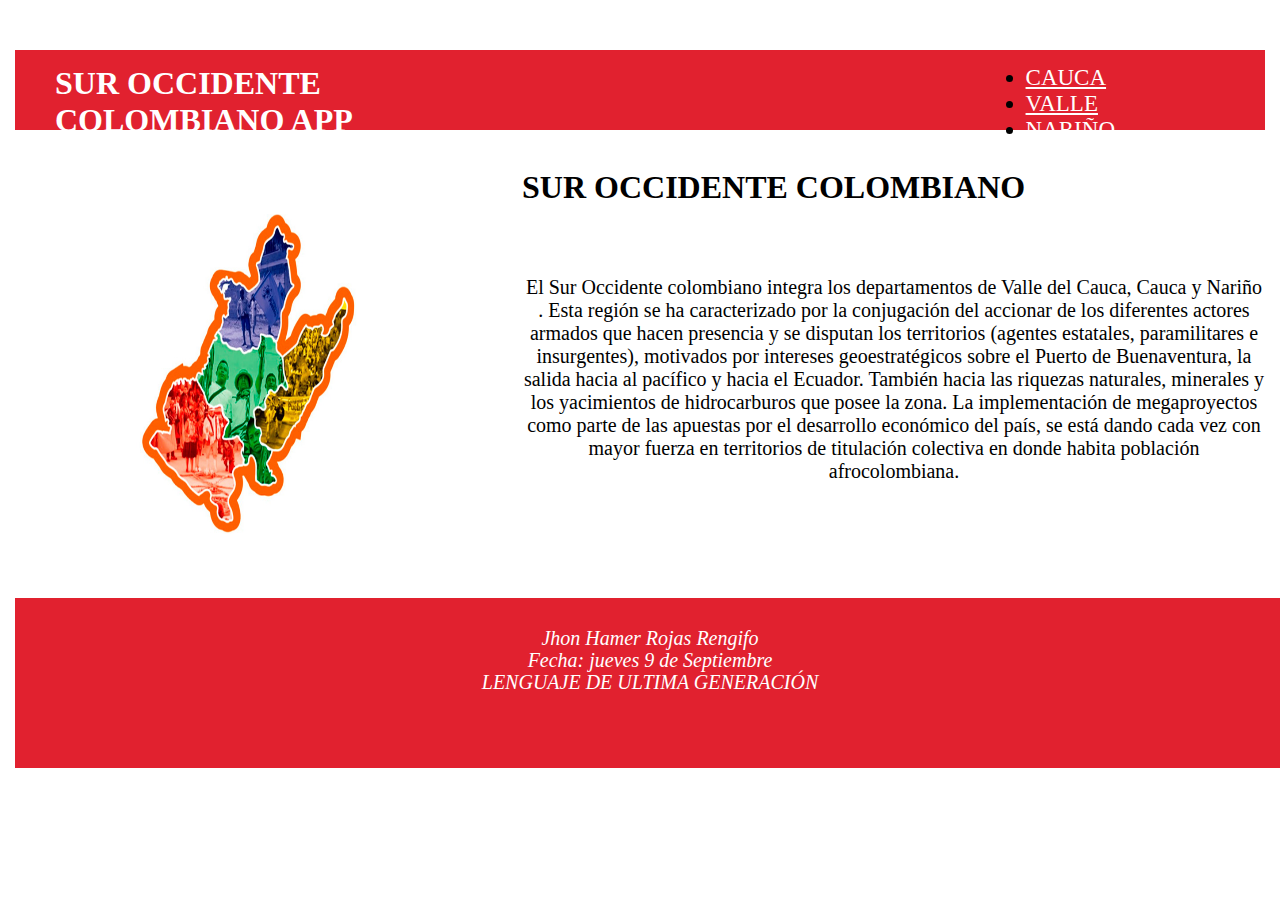
<file: index.html>
<!DOCTYPE html>
<html lang="en">
<head>
    <meta charset="UTF-8">
    <meta http-equiv="X-UA-Compatible" content="IE=edge">
    <meta name="viewport" content="width=device-width, initial-scale=1.0">
    <title>Parcial Lenguajes</title>
    <link href="https://cdn.jsdelivr.net/npm/bootstrap@5.1.1/dist/css/bootstrap.min.css" rel="stylesheet" integrity="sha384-F3w7mX95PdgyTmZZMECAngseQB83DfGTowi0iMjiWaeVhAn4FJkqJByhZMI3AhiU" crossorigin="anonymous">
    <link rel="stylesheet" href="assets/css/style.css">
</head>
<body>
    <header>
        <div class="parte-superior">
            <div class="barra-suroc">
                <h1>SUR OCCIDENTE COLOMBIANO APP</h1>
            </div>
            <div class="barra-opci">
                <nav class="navegacion">
                    <ul class="nav">
                        <li class="nav-item">
                            <a class="nav-link" href="cauca.html">CAUCA</a>
                        </li>
                        <li class="nav-item">
                            <a class="nav-link" href="valle.html">VALLE</a>
                        </li>
                        <li class="nav-item">
                            <a class="nav-link" href="nariño.html">NARIÑO</a>
                        </li>
                    </ul>
                </nav>
            </div>
        </div>
    </header><br>
    <section>
        <article>
            <div class="con-img">
                <figure>
                    <img src="assets/img/principal/SUROCCIDENTE.jpg" alt="mapa-sur-occ-colombia">
                </figure>
            </div>
            <div class="con-txt">
                <div class="titulo"> <h1>SUR OCCIDENTE COLOMBIANO</h1></div>
                <div class="text">
                    <p>
                        El Sur Occidente colombiano integra los departamentos de Valle del Cauca, Cauca y Nariño 
                        . Esta región se ha caracterizado por la conjugación 
                        del accionar de los diferentes actores armados que hacen presencia 
                        y se disputan los territorios (agentes estatales, paramilitares e insurgentes), motivados por intereses geoestratégicos 
                        sobre el Puerto de Buenaventura, la salida hacia al pacífico y hacia el Ecuador. 
                        También hacia las riquezas naturales, 
                        minerales y los yacimientos de hidrocarburos que posee la zona. 
                        La implementación de megaproyectos como parte de las apuestas por el desarrollo económico del país, 
                        se está dando cada vez con mayor fuerza en territorios de titulación colectiva en donde habita población afrocolombiana.
                    </p>
                </div>
            </div>
            
        </article>
    </section>
    <footer>
        <address>
            <div class="pie">
                <p>Jhon Hamer Rojas Rengifo</p>
                <p>Fecha: jueves 9 de Septiembre</p>
                <p>LENGUAJE DE ULTIMA GENERACIÓN</p>
            </div>
        </address>
    </footer>
</body>
</html>
</file>
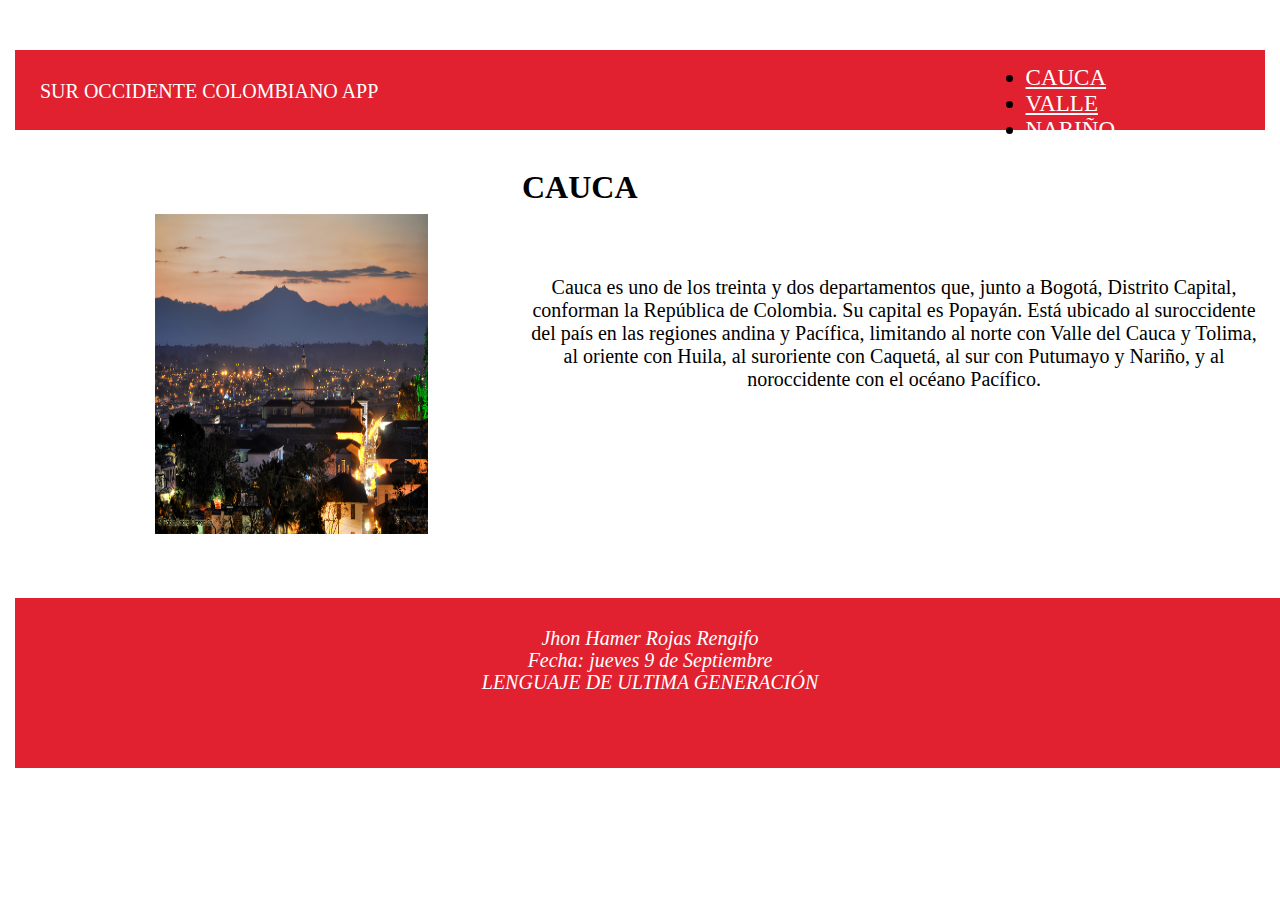
<file: cauca.html>
<!DOCTYPE html>
<html lang="en">

<head>
    <meta charset="UTF-8">
    <meta http-equiv="X-UA-Compatible" content="IE=edge">
    <meta name="viewport" content="width=device-width, initial-scale=1.0">
    <title>Parcial Lenguajes</title>
    <link href="https://cdn.jsdelivr.net/npm/bootstrap@5.1.1/dist/css/bootstrap.min.css" rel="stylesheet"
        integrity="sha384-F3w7mX95PdgyTmZZMECAngseQB83DfGTowi0iMjiWaeVhAn4FJkqJByhZMI3AhiU" crossorigin="anonymous">
    <link rel="stylesheet" href="assets/css/style.css">
</head>

<body>
    <header>
        <div class="parte-superior">
            <div class="barra-suroc">
                <a id="cau" href="index.html"><p>SUR OCCIDENTE COLOMBIANO APP</p> </a>
            </div>
            <div class="barra-opci">
                <nav class="navegacion">
                    <ul class="nav">
                        <li class="nav-item">
                            <a class="nav-link" href="cauca.html">CAUCA</a>
                        </li>
                        <li class="nav-item">
                            <a class="nav-link" href="valle.html">VALLE</a>
                        </li>
                        <li class="nav-item">
                            <a class="nav-link" href="nariño.html">NARIÑO</a>
                        </li>
                    </ul>
                </nav>
            </div>
        </div>
    </header><br>
    <section>
        <article>
            <div class="con-img">
                <figure>
                    <img id="img-cauca" src="assets/img/cauca/CAUCA.jpg" alt="mapa-nariño">
                </figure>
            </div>
            <div class="con-txt">
                <div class="titulo">
                    <h1>CAUCA</h1>
                </div>
                <div class="text">
                    <p>
                        Cauca es uno de los treinta y dos departamentos que, junto a Bogotá, Distrito Capital,
                        conforman la República de Colombia.
                        Su capital es Popayán. Está ubicado al suroccidente del país en las regiones andina
                        y Pacífica, limitando al norte con Valle del Cauca y Tolima, al oriente con Huila,
                        al suroriente con Caquetá, al sur con Putumayo y Nariño, y al noroccidente con el océano
                        Pacífico.
                    </p>
                </div>
            </div>

        </article>
    </section>
    <footer>
        <address>
            <div class="pie">
                <p>Jhon Hamer Rojas Rengifo</p>
                <p>Fecha: jueves 9 de Septiembre</p>
                <p>LENGUAJE DE ULTIMA GENERACIÓN</p>
            </div>
        </address>
    </footer>
</body>

</html>
</file>
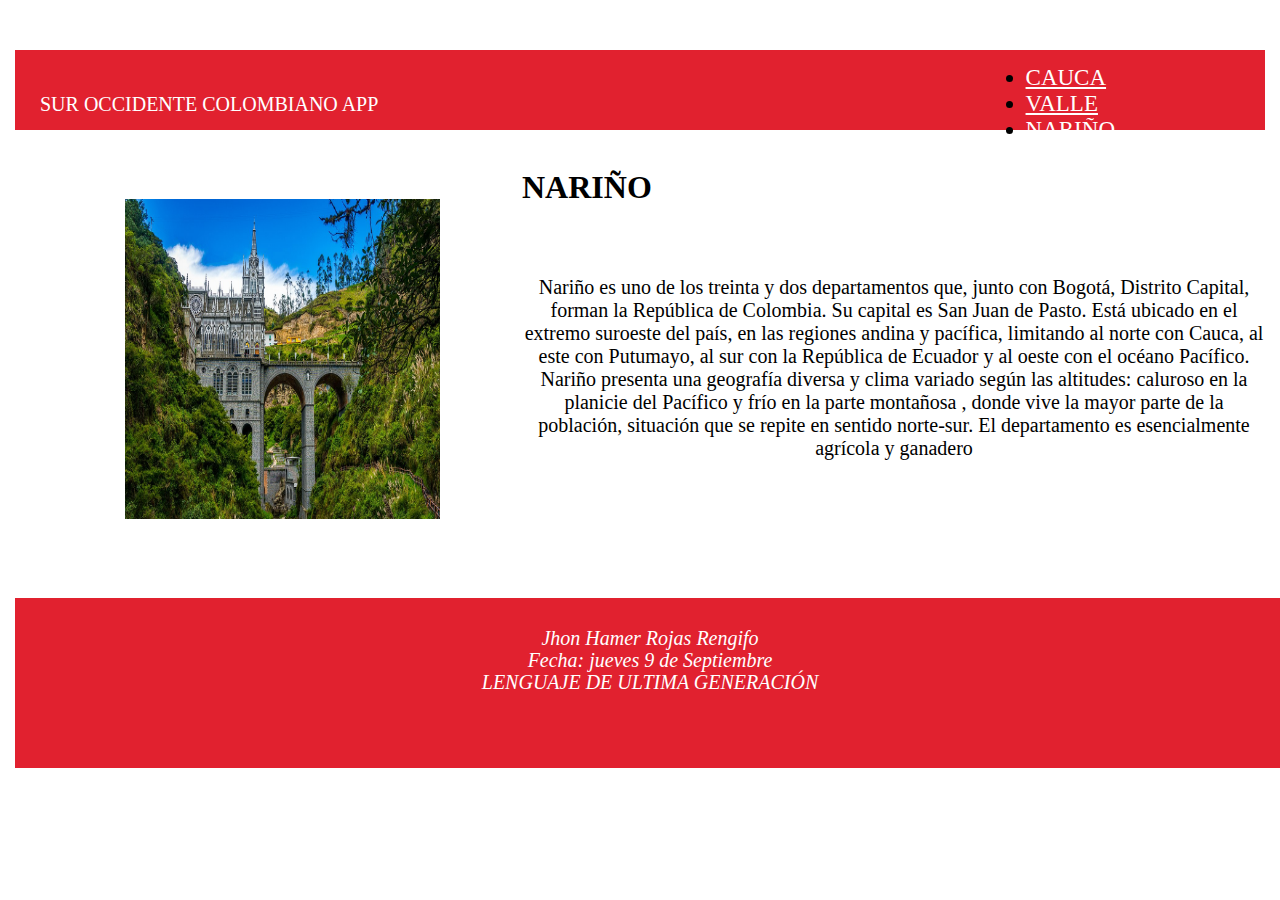
<file: nariño.html>
<!DOCTYPE html>
<html lang="en">

<head>
    <meta charset="UTF-8">
    <meta http-equiv="X-UA-Compatible" content="IE=edge">
    <meta name="viewport" content="width=device-width, initial-scale=1.0">
    <title>Parcial Lenguajes</title>
    <link href="https://cdn.jsdelivr.net/npm/bootstrap@5.1.1/dist/css/bootstrap.min.css" rel="stylesheet"
        integrity="sha384-F3w7mX95PdgyTmZZMECAngseQB83DfGTowi0iMjiWaeVhAn4FJkqJByhZMI3AhiU" crossorigin="anonymous">
    <link rel="stylesheet" href="assets/css/style.css">
</head>

<body>
    <header>
        <div class="parte-superior">
            <div class="barra-suroc">
                <a id="nar" href="index.html"><p>SUR OCCIDENTE COLOMBIANO APP</p> </a>
            </div>
            <div class="barra-opci">
                <nav class="navegacion">
                    <ul class="nav">
                        <li class="nav-item">
                            <a class="nav-link" href="cauca.html">CAUCA</a>
                        </li>
                        <li class="nav-item">
                            <a class="nav-link" href="valle.html">VALLE</a>
                        </li>
                        <li class="nav-item">
                            <a class="nav-link" href="nariño.html">NARIÑO</a>
                        </li>
                    </ul>
                </nav>
            </div>
        </div>
    </header><br>
    <section>
        <article>
            <div class="con-img">
                <figure>
                    <img id="img-nariño"  src="assets/img/nariño/NARIÑO.jpg" alt="mapa-nariño">
                </figure>
            </div>
            <div class="con-txt">
                <div class="titulo">
                    <h1>NARIÑO</h1>
                </div>
                <div class="text">
                    <p>
                        Nariño es uno de los treinta y dos departamentos que, junto con Bogotá, Distrito Capital,
                        forman la República de Colombia.
                        Su capital es San Juan de Pasto. Está ubicado en el extremo suroeste del país,
                        en las regiones andina y pacífica,
                        limitando al norte con Cauca, al este con Putumayo, al sur con la República
                        de Ecuador y al oeste con el océano Pacífico.
                        Nariño presenta una geografía diversa y clima variado según las altitudes: caluroso
                        en la planicie del Pacífico y frío en la parte montañosa
                        , donde vive la mayor parte de la población, situación que se repite en sentido norte-sur.
                        El departamento es esencialmente agrícola y ganadero
                    </p>
                </div>
            </div>

        </article>
    </section>
    <footer>
        <address>
            <div class="pie">
                <p>Jhon Hamer Rojas Rengifo</p>
                <p>Fecha: jueves 9 de Septiembre</p>
                <p>LENGUAJE DE ULTIMA GENERACIÓN</p>
            </div>
        </address>
    </footer>
</body>

</html>
</file>
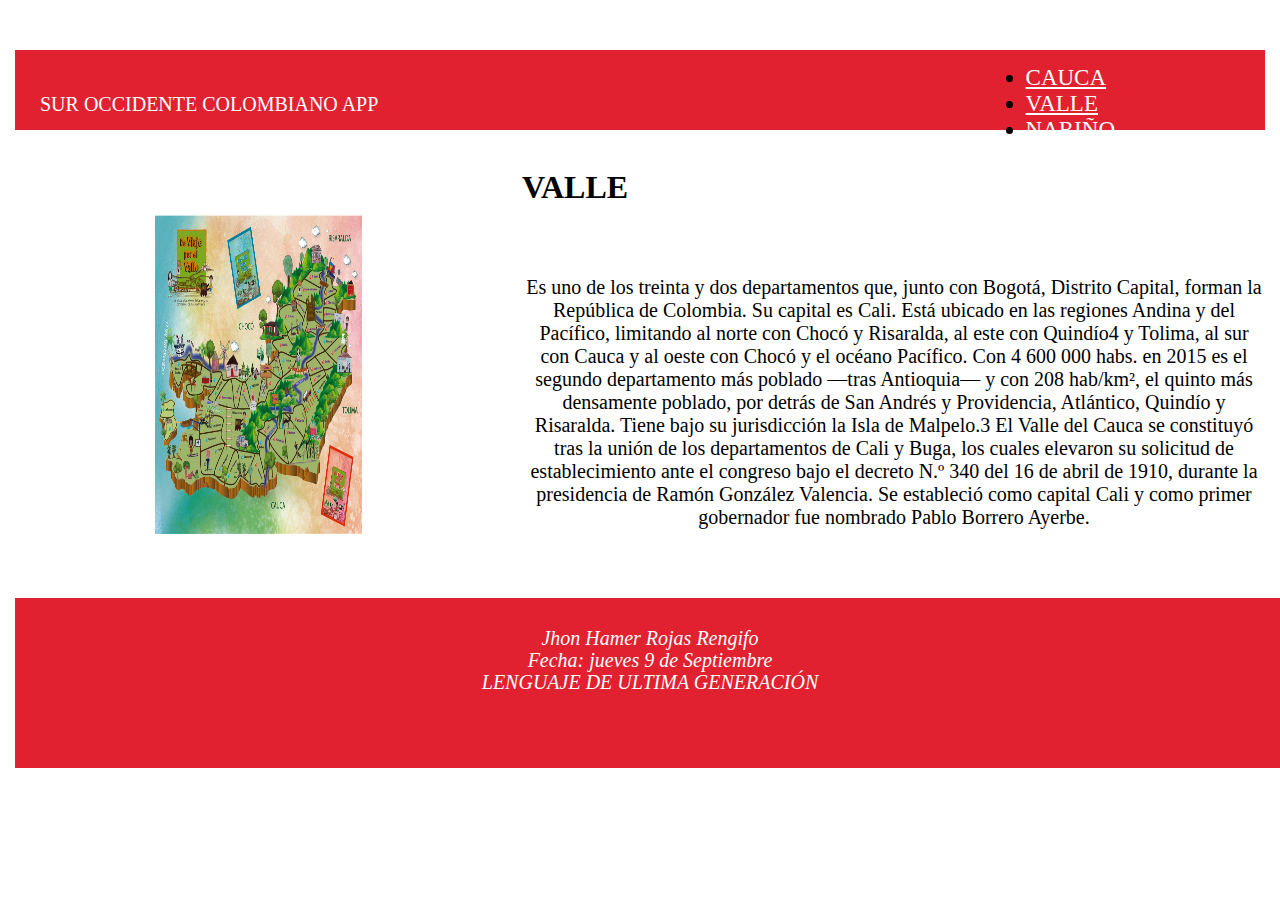
<file: valle.html>
<!DOCTYPE html>
<html lang="en">

<head>
    <meta charset="UTF-8">
    <meta http-equiv="X-UA-Compatible" content="IE=edge">
    <meta name="viewport" content="width=device-width, initial-scale=1.0">
    <title>Parcial Lenguajes</title>
    <link href="https://cdn.jsdelivr.net/npm/bootstrap@5.1.1/dist/css/bootstrap.min.css" rel="stylesheet"
        integrity="sha384-F3w7mX95PdgyTmZZMECAngseQB83DfGTowi0iMjiWaeVhAn4FJkqJByhZMI3AhiU" crossorigin="anonymous">
    <link rel="stylesheet" href="assets/css/style.css">
</head>

<body>
    <header>
        <div class="parte-superior">
            <div class="barra-suroc">
                <a id="nar" href="index.html"><p>SUR OCCIDENTE COLOMBIANO APP</p> </a>
            </div>
            <div class="barra-opci">
                <nav class="navegacion">
                    <ul class="nav">
                        <li class="nav-item">
                            <a class="nav-link" href="cauca.html">CAUCA</a>
                        </li>
                        <li class="nav-item">
                            <a class="nav-link" href="valle.html">VALLE</a>
                        </li>
                        <li class="nav-item">
                            <a class="nav-link" href="nariño.html">NARIÑO</a>
                        </li>
                    </ul>
                </nav>
            </div>
        </div>
    </header><br>
    <section>
        <article>
            <div class="con-img">
                <figure>
                    <img id="img-valle" src="assets/img/valle/VALLE.jpg" alt="mapa-nariño">
                </figure>
            </div>
            <div class="con-txt">
                <div class="titulo">
                    <h1>VALLE</h1>
                </div>
                <div class="text">
                    <p>
                        Es uno de los treinta y dos departamentos que, junto con Bogotá, Distrito Capital,
                        forman la República de Colombia. Su capital es Cali. Está ubicado en las regiones
                        Andina y del Pacífico, limitando al norte con Chocó y Risaralda, al este con Quindío4
                        y Tolima, al sur con Cauca y al oeste con Chocó y el océano Pacífico.
                        Con 4 600 000 habs. en 2015 es el segundo departamento más poblado —tras Antioquia— y
                        con 208 hab/km², el quinto más densamente poblado, por detrás de
                        San Andrés y Providencia, Atlántico, Quindío y Risaralda.
                        Tiene bajo su jurisdicción la Isla de Malpelo.3
                        El Valle del Cauca se constituyó tras la unión de los departamentos de Cali y Buga,
                        los cuales elevaron su solicitud de establecimiento ante el congreso bajo el decreto
                        N.º 340 del 16 de abril de 1910, durante la presidencia de Ramón González Valencia.
                        Se estableció como capital Cali y como primer gobernador fue nombrado
                        Pablo Borrero Ayerbe.
                    </p>
                </div>
            </div>

        </article>
    </section>
    <footer>
        <address>
            <div class="pie">
                <p>Jhon Hamer Rojas Rengifo</p>
                <p>Fecha: jueves 9 de Septiembre</p>
                <p>LENGUAJE DE ULTIMA GENERACIÓN</p>
            </div>
        </address>
    </footer>
</body>

</html>
</file>
<file: assets/css/style.css>
body{
    margin-left: 15px;
    margin-right: 15px;
    margin-top: 50px;
}
.parte-superior
{
    background-color: #e1212f;
    display: grid;
    grid-template-columns: 50% 50%;
    width: 100%;
    margin: 0px auto;
    height: 80px;
}
.barra-suroc h1{
    font-family: 20px;
    color: #ffff;
    margin-right: 150px;
    margin-top: 15px;
    margin-left: 40px;
}
.navegacion ul{
    float: right;
    margin-right: 150px;
    margin-top: 15px;
    font-size: 23px;
}
.navegacion ul li a{
    color: white;
}
section
{height: 450px;}

article
{
    display: grid;
    grid-template-columns: 40% 60%;
}

.con-img
{
    height: 450px;
}

.con-img figure img
{
    width: 100%;
    height: 320px;
    margin-top: 50px;
}

.con-txt
{
    height: 450px;
}

.con-txt .titulo h1
{
    margin-left: 7px;
}

.con-txt .text
{
    margin-top: 70px;
    text-align: center;
    margin-left: 8px;
    font-size: 20px;

}

footer
{
    background-color: #e1212f;
    padding: 10px;
    width: 100%;
    height: 150px;
}
.pie
{
    width: 60%;
    margin: 20px auto;
}
footer address p
{
    text-align: center;
    margin: -1px;
    color: white;
    font-size: 20px;
}
#img-nariño
{
    width: 75%;
    margin-top: 35px;
    margin-left: 70px;
    
}
#nar
{
    text-decoration: none;
    font-size: 20px;
    color: white;
    margin-left: 60px;
}

#nar p
{
    margin-left: 25px;
}

#img-valle
{
    width: 50%;
    margin-left: 100px;
}
#vall 
{
    color: white;
    text-decoration: none;
}
#vall p
{
    margin-left: 50px;
    margin-top: 25px;
    font-size: 25px;
}
#img-cauca
{
    width: 65%;
    margin-left: 100px;
}
#cau
{
    text-decoration: none;
    color: white;
}
#cau p
{
    margin-top: 30px;
    margin-left: 25px;
    font-size: 20px;

}
</file>
